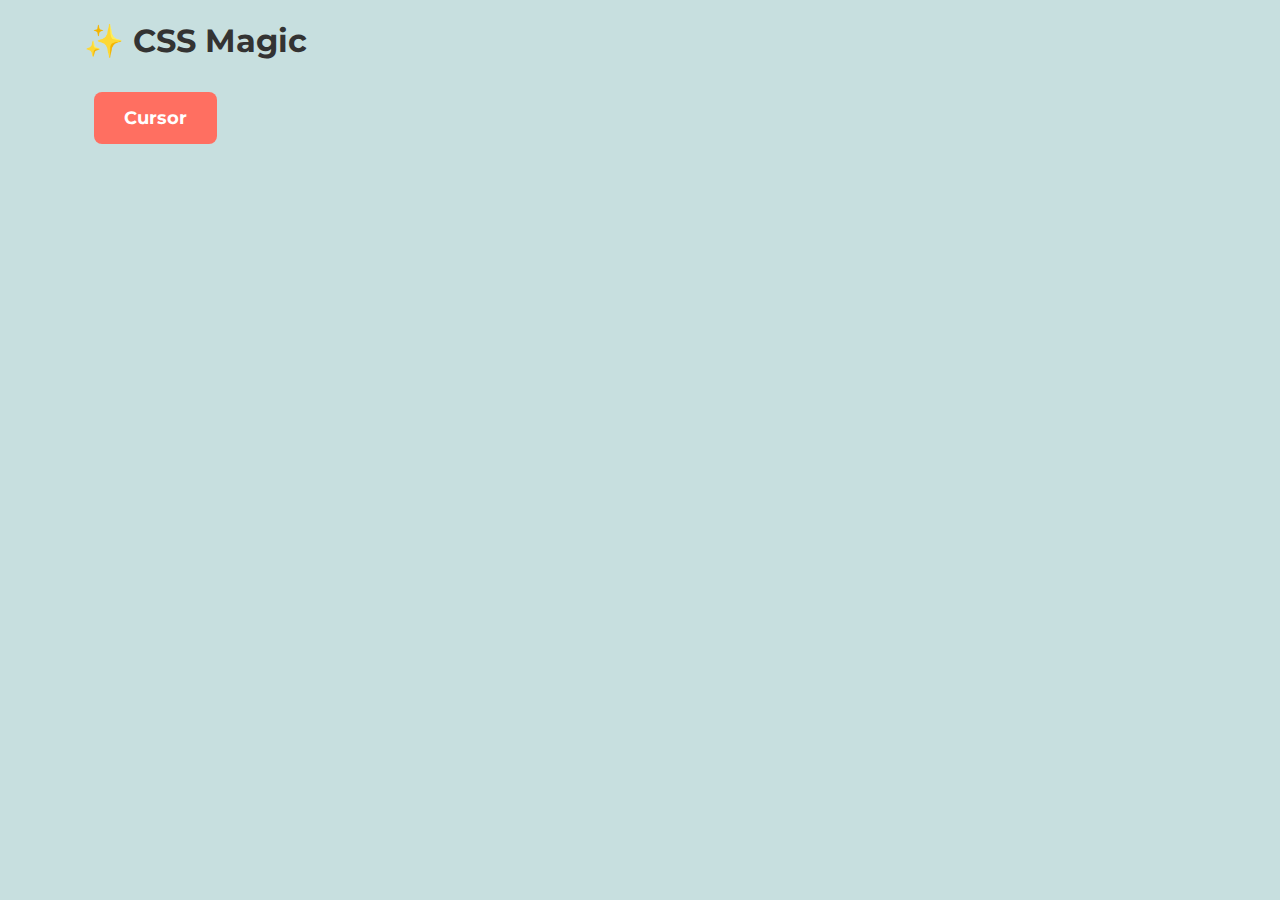
<file: index.html>
<!DOCTYPE html>
<html lang="en">
  <head>
    <meta charset="UTF-8" />
    <meta name="viewport" content="width=device-width, initial-scale=1.0" />
    <title>✨ CSS Magic</title>
    <link rel="preconnect" href="https://fonts.googleapis.com" />
    <link rel="preconnect" href="https://fonts.gstatic.com" crossorigin />
    <link
      href="https://fonts.googleapis.com/css2?family=Montserrat:wght@100..900&display=swap"
      rel="stylesheet"
    />
    <link
      rel="stylesheet"
      href="https://cdnjs.cloudflare.com/ajax/libs/modern-normalize/3.0.1/modern-normalize.min.css"
      integrity="sha512-q6WgHqiHlKyOqslT/lgBgodhd03Wp4BEqKeW6nNtlOY4quzyG3VoQKFrieaCeSnuVseNKRGpGeDU3qPmabCANg=="
      crossorigin="anonymous"
      referrerpolicy="no-referrer"
    />
    <link rel="stylesheet" href="./style.css" />
  </head>
  <body>
    <section class="container">
      <h1>✨ CSS Magic</h1>
      <a href="cursor/index.html" class="btn">Cursor</a>
    </section>
  </body>
</html>
</file>
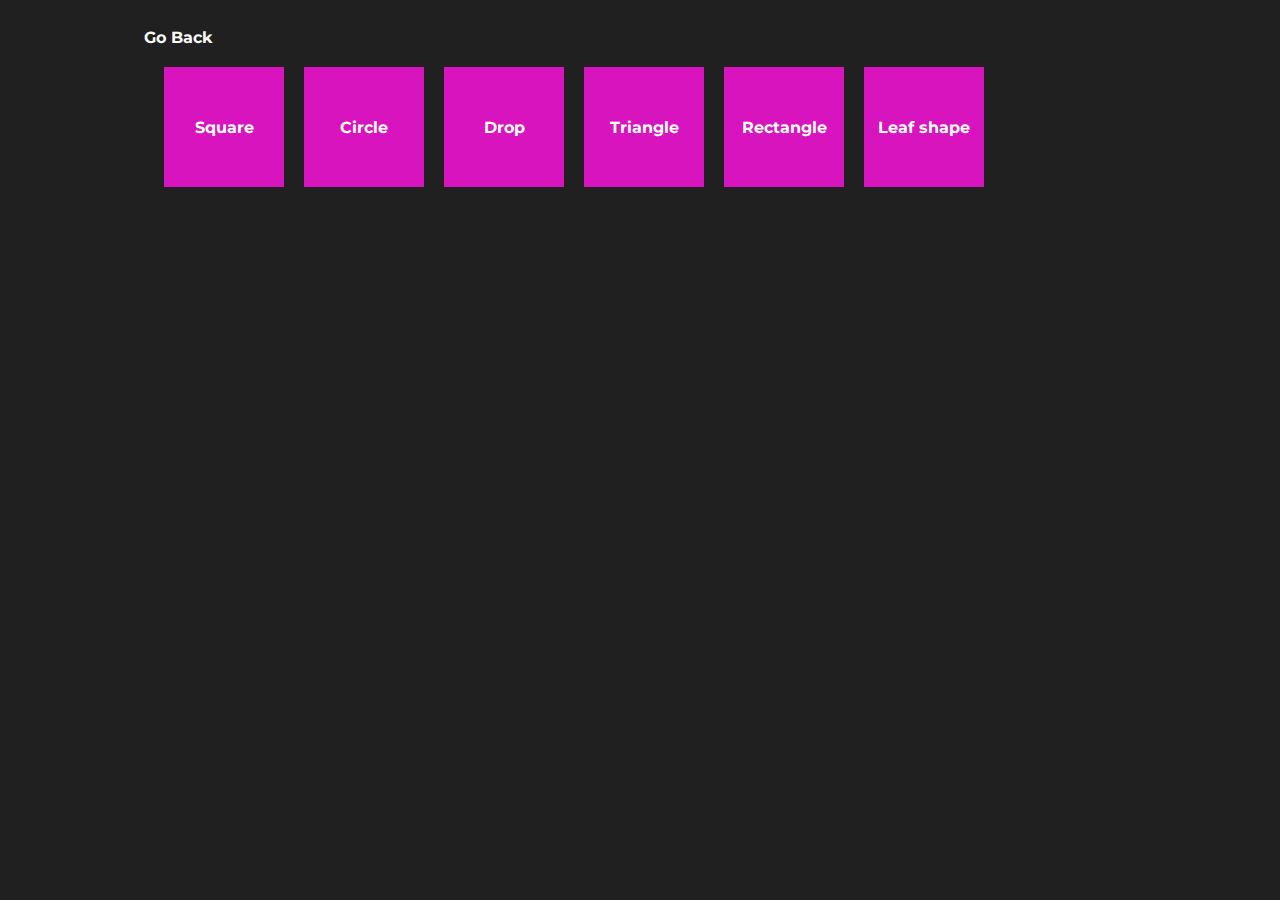
<file: border/index.html>
<!DOCTYPE html>
<html lang="en">
  <head>
    <meta charset="UTF-8" />
    <meta name="viewport" content="width=device-width, initial-scale=1.0" />
    <title>Cursor</title>
    <link rel="preconnect" href="https://fonts.googleapis.com" />
    <link rel="preconnect" href="https://fonts.gstatic.com" crossorigin />
    <link
      href="https://fonts.googleapis.com/css2?family=Montserrat:wght@100..900&display=swap"
      rel="stylesheet"
    />
    <link
      rel="stylesheet"
      href="https://cdnjs.cloudflare.com/ajax/libs/modern-normalize/3.0.1/modern-normalize.min.css"
      integrity="sha512-q6WgHqiHlKyOqslT/lgBgodhd03Wp4BEqKeW6nNtlOY4quzyG3VoQKFrieaCeSnuVseNKRGpGeDU3qPmabCANg=="
      crossorigin="anonymous"
      referrerpolicy="no-referrer"
    />
    <link rel="stylesheet" href="./style.css" />
  </head>
  <body>
    <section class="container">
      <a href="../index.html" class="goBack">Go Back</a>
      <div class="wrapper">
        <div class="cursor-box square">Square</div>
        <div class="cursor-box circle">Circle</div>
        <div class="cursor-box drop">Drop</div>
        <div class="cursor-box triangle">Triangle</div>
        <div class="cursor-box rectangle">Rectangle</div>
        <div class="cursor-box leafShape">Leaf shape</div>
      </div>
    </section>
  </body>
</html>
</file>
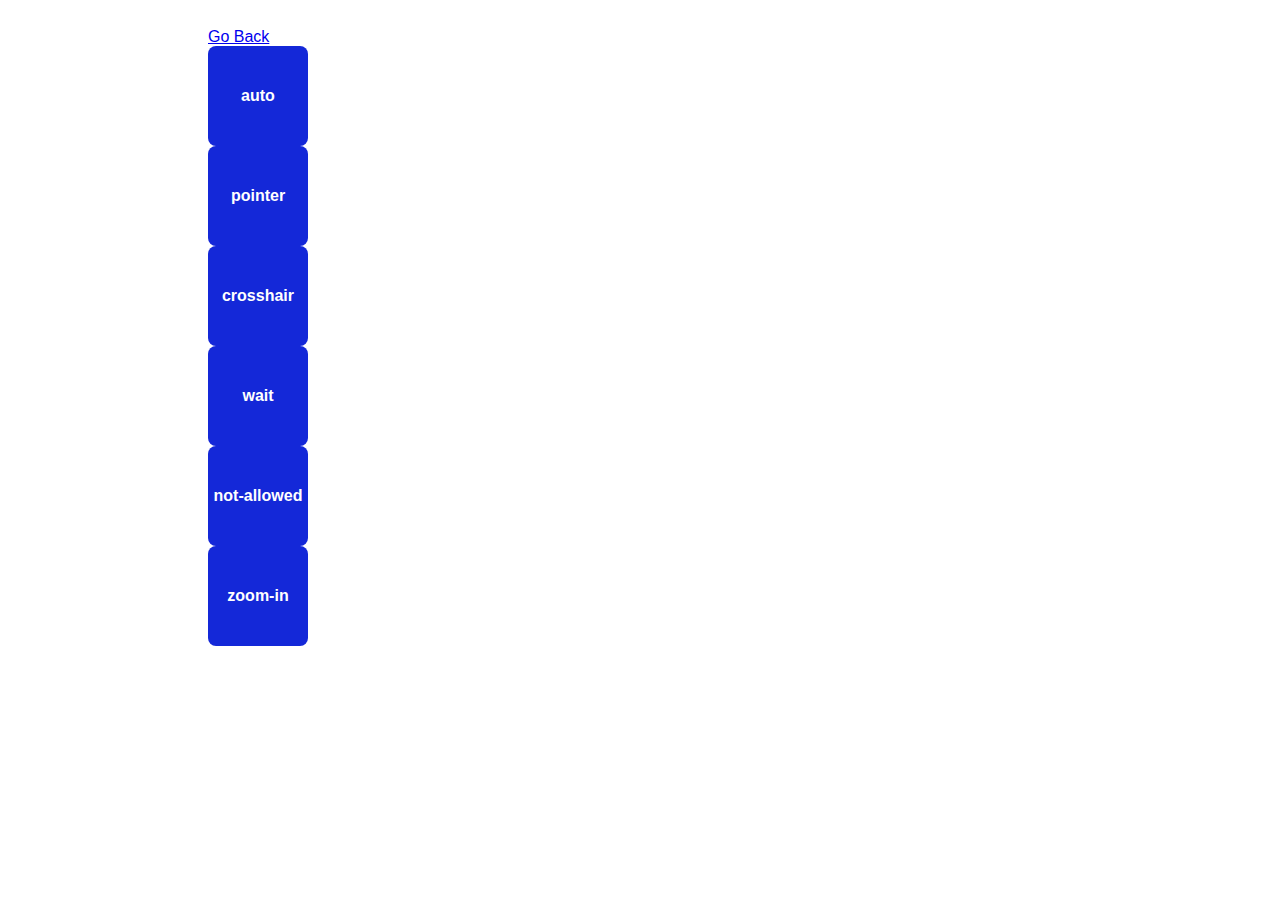
<file: cursor/index.html>
<!DOCTYPE html>
<html lang="en">
  <head>
    <meta charset="UTF-8" />
    <meta name="viewport" content="width=device-width, initial-scale=1.0" />
    <title>Cursor</title>
    <link rel="preconnect" href="https://fonts.googleapis.com" />
    <link rel="preconnect" href="https://fonts.gstatic.com" crossorigin />
    <link
      href="https://fonts.googleapis.com/css2?family=Montserrat:wght@100..900&display=swap"
      rel="stylesheet"
    />
    <link
      rel="stylesheet"
      href="https://cdnjs.cloudflare.com/ajax/libs/modern-normalize/3.0.1/modern-normalize.min.css"
      integrity="sha512-q6WgHqiHlKyOqslT/lgBgodhd03Wp4BEqKeW6nNtlOY4quzyG3VoQKFrieaCeSnuVseNKRGpGeDU3qPmabCANg=="
      crossorigin="anonymous"
      referrerpolicy="no-referrer"
    />
    <link rel="stylesheet" href="./style.css" />
  </head>
  <body>
    <section class="container">
      <a href="../index.html" class="goBack">Go Back</a>
      <div class="wrapper">
        <div class="cursor-box auto">auto</div>
        <div class="cursor-box pointer">pointer</div>
        <div class="cursor-box crosshair">crosshair</div>
        <div class="cursor-box wait">wait</div>
        <div class="cursor-box not-allowed">not-allowed</div>
        <div class="cursor-box zoom-in">zoom-in</div>
      </div>
    </section>
  </body>
</html>
</file>
<file: style.css>
body {
  font-family: Montserrat, sans-serif;
  background-color: #c7dfdf;
  color: #333;
  width: 100%;
}
.container {
  max-width: 1168px;
  padding: 0 20px;
  margin: 0 auto;
  box-sizing: border-box;
}
.btn {
  display: inline-block;
  padding: 15px 30px;
  margin: 10px;
  font-size: 18px;
  font-weight: bold;
  text-decoration: none;
  color: white;
  background-color: #ff6f61;
  border-radius: 8px;
  transition: background 0.3s;
}
.btn:hover {
  background-color: #ff3b2e;
}
</file>
<file: border/style.css>
body {
  font-family: Montserrat, sans-serif;
  background-color: #202020;
  color: #fcfbfb;
  width: 100%;
}
a {
  text-decoration: none;
  color: currentColor;
}
.container {
  max-width: 1168px;
  padding: 20px 80px;
  margin: 0 auto;
  box-sizing: border-box;
}
.goBack {
  font-weight: bold;
  font-size: 16px;
}
.wrapper {
  display: flex;
  flex-direction: row;
  align-items: flex-start;
  gap: 20px;
  padding: 20px;
  color: white;
}

.cursor-box {
  width: 120px;
  height: 120px;
  background-color: rgb(216, 20, 190);
  display: flex;
  justify-content: center;
  align-items: center;
  color: white;
  font-weight: bold;
}

.square:hover {
  border-radius: 30px;
}
.circle:hover {
  border-radius: 50%;
}
.triangle:hover {
  border-radius: 30% 70% 70% 30%/30% 30% 70% 70%;
}
.drop:hover {
  border-radius: 50% 50% 50% 0%;
}
.rectangle:hover {
  border-radius: 50% 20%/10% 40%;
}
.leafShape:hover {
  border-radius: 50% 0%;
}
</file>
<file: cursor/style.css>
body {
  display: flex;
  flex-direction: column;
  align-items: flex-start;
  gap: 20px;
  padding: 20px 200px;
  font-family: sans-serif;
}

.cursor-box {
  width: 100px;
  height: 100px;
  background-color: rgb(20, 40, 216);
  display: flex;
  justify-content: center;
  align-items: center;
  color: white;
  font-weight: bold;
  border-radius: 8px;
}

.auto:hover {
  cursor: auto;
}
.pointer:hover {
  cursor: pointer;
}
.crosshair:hover {
  cursor: crosshair;
}
.wait:hover {
  cursor: wait;
}
.not-allowed:hover {
  cursor: not-allowed;
}
.zoom-in:hover {
  cursor: zoom-in;
}
</file>
